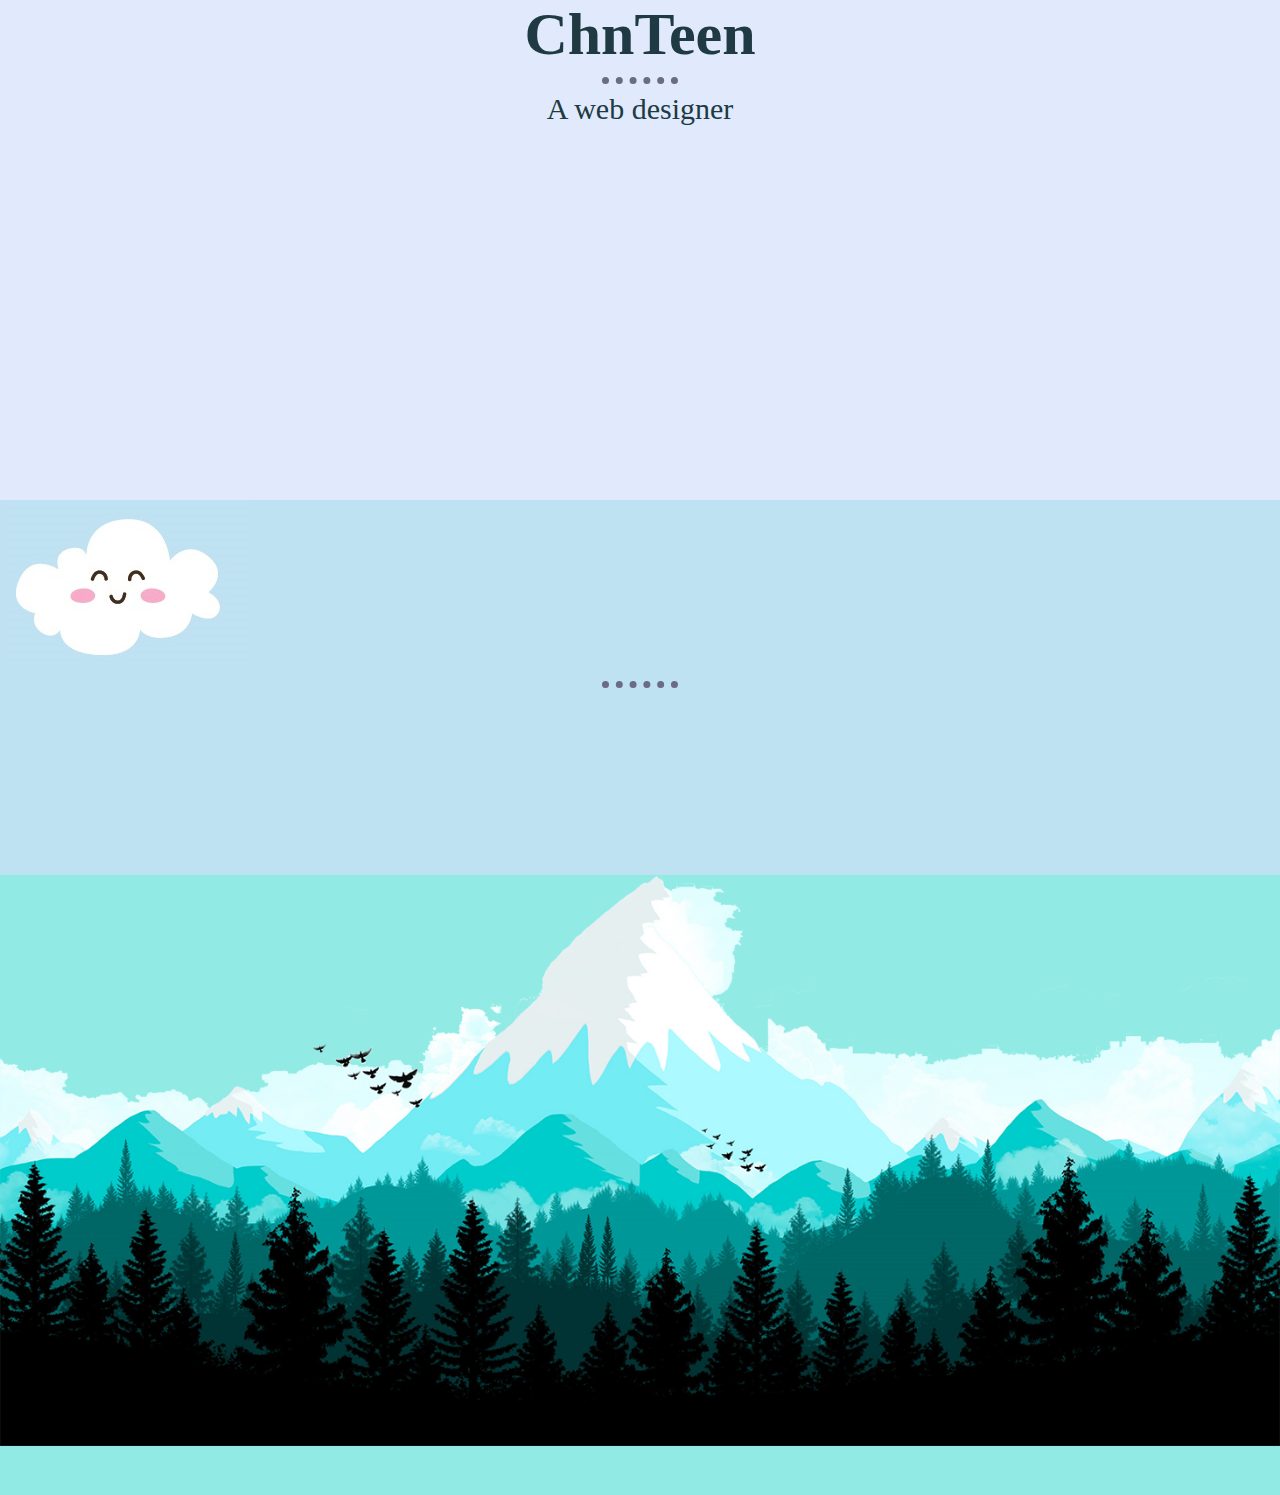
<file: MYsite/index.html>
<!DOCTYPE html>
<html lang="en" dir="ltr">
  <head>
    <meta charset="utf-8">
    <title>Chn_Teen</title>
    <link rel="stylesheet" href="css/styles.css">
    <link rel="icon" href="images/favicon.ico">
  </head>
  <body>
    <div class="top">
      <h1 class="text1">ChnTeen</h1>
      <hr class="hr1">
      <p class="text2">A web designer</p>
    </div>
<div class="mid">
<img src="images/cloud9.jpg" alt="cloud9"class="c1">
<hr class="hr2">
<img src="images/cloud5.jpg" alt="cloud5" class="c2">
<div class="bottom">
<img src="images/mountain.png" alt="mountain" class="mountain">
</div>
  </body>
</html>
</file>
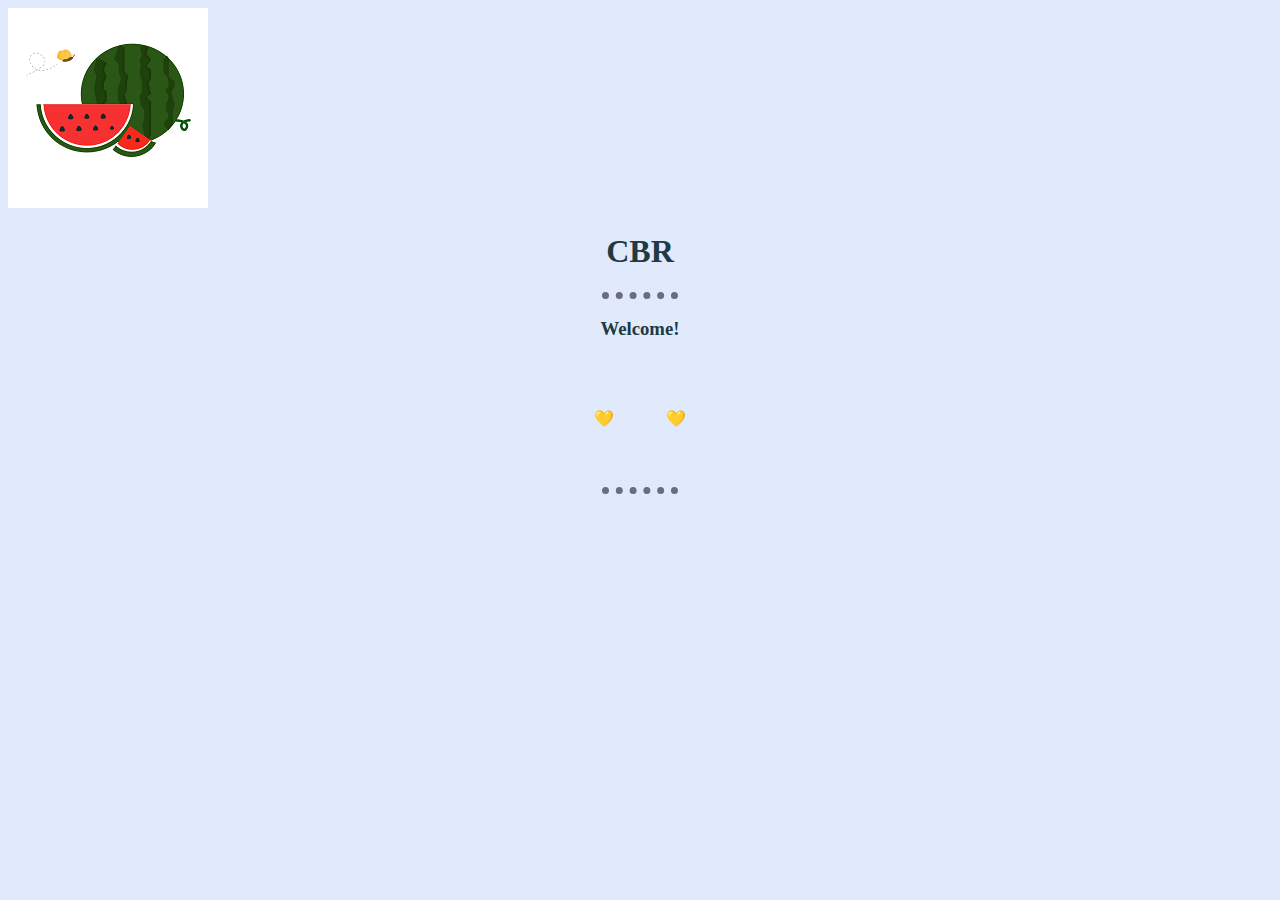
<file: web program folder/index.html>
<!DOCTYPE html>
<html lang="en" dir="ltr">

<head>
  <img  src="HTML-personal site/image folder/ice.png" alt="西瓜冰冰">
  <meta charset="utf-8">
  <title>🔥CeberCeber🔥</title>
  <h1 align="center"><strong>CBR</strong></h1>


  <link rel="stylesheet" href="css/styles.css">

  </head>
<body>
  <hr>
  <h3 align="center">Welcome!</h3>
  <table align=center cellspacing="50">
    <th>💛</th>
    <th>💛</th>
  </table>
  <hr>

</body>

</html>
</file>
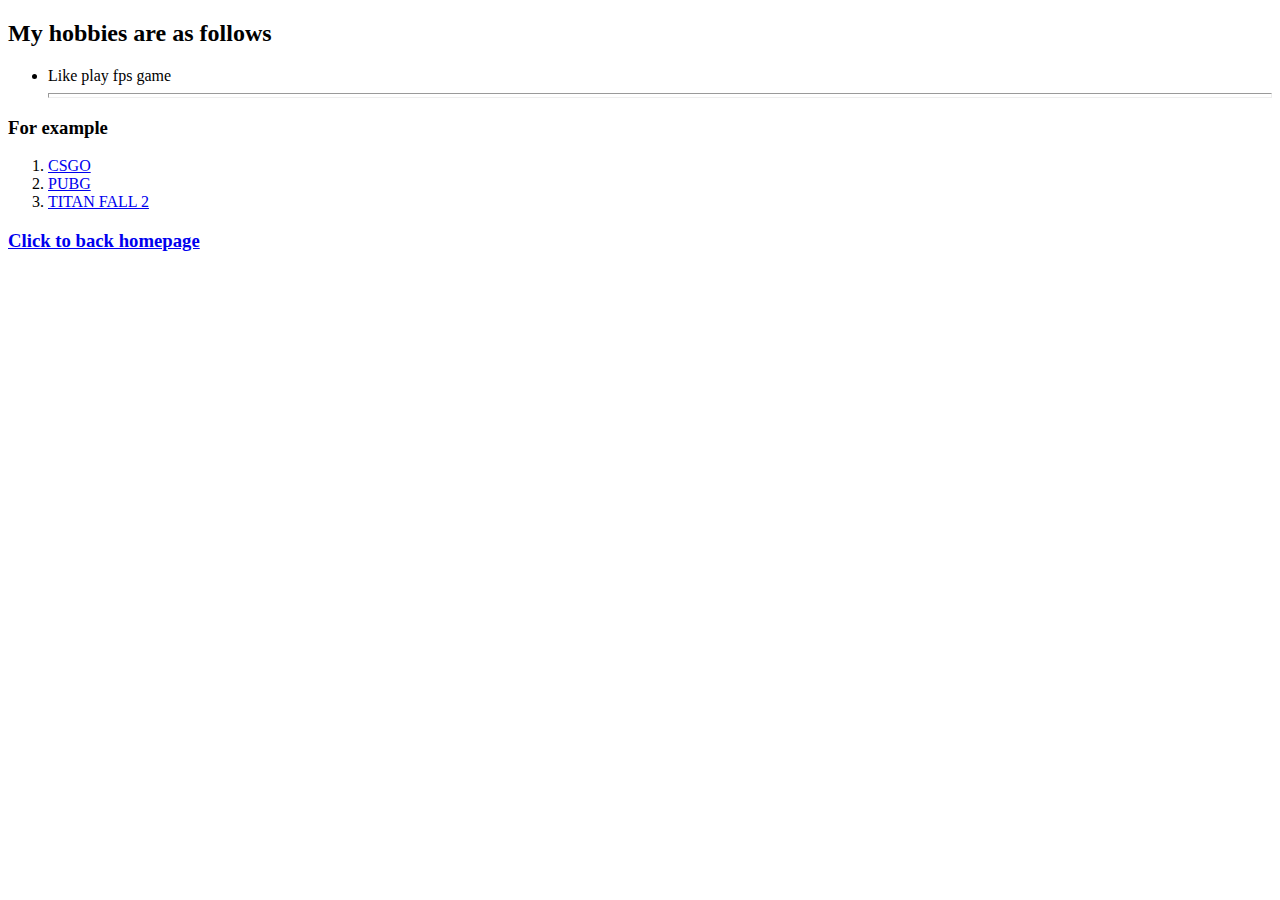
<file: My hobbies.html>
<!DOCTYPE html>
<html lang="en" dir="ltr">
  <head>
    <meta charset="utf-8">
    <title></title>
  </head>
  <body>
    <h2>My hobbies are as follows</h2>
    <ul>
      <li>Like play fps game</li>
      <hr size="5">
    </ul>
    <h3>For example</h3>
    <ol>
      <li><a href="https://www.csgo.com.cn">CSGO</a></li>
      <li><a href="https://cn.pubg.com">PUBG</a></li>
      <li><a href="https://www.ea.com/games/titanfall/titanfall-2?isLocalized=true">TITAN FALL 2</a></li>
    </ol>
    <h3><a href="index.html">Click to back homepage</a></h3>
  </body>
</html>
</file>
<file: MYsite/css/styles.css>
/*标签*/
body{
  background-color:  #E0EAFC;
  margin:0px
}
/*类*/
.mountain{
  width: 100%;
  margin:0px;
}
.c1{
  margin:0px;

}
.c2{
  margin-left: 1500px;
}
.text1{
  margin: 0px;
  text-align:center;
  color:#203A43; font-size: 60px;
}
.text2{
  margin: 0px;
  text-align:center;
  color:#203A43; font-size: 30px;
}
.top {
  background-color: #E0EAFC;
  height: 500px;
  width:100%;
  margin: 0px;
}
  .hr1{
    background-color: #E0EAFC;
  color: #6b6b83;
  border-style: dotted none none;
  border-width: 7px;
  width:6%;
}
.hr2{
  background-color: #bee2f2;
color: #6b6b83;
border-style: dotted none none;
border-width: 7px;
width:6%;

}
.mid{
  background-color: #bee2f2;
  height: 500px;
  width:100%;
  margin:0px;
}
.bottom{
  background-color: #91EAE4;
  height: 620px;
  width:100%;
  margin: 0px;
}
/*id*/
</file>
<file: web program folder/css/styles.css>
h1{
  color:#203A43;
}
h3{
  color:#203A43;
}


body {
  background-color: #E0EAFC;
}

hr {
  background-color: #E0EAFC;
  color: #6b6b83;
  border-style: dotted none none;
  border-width: 7px;
  width:6%;
}
</file>
